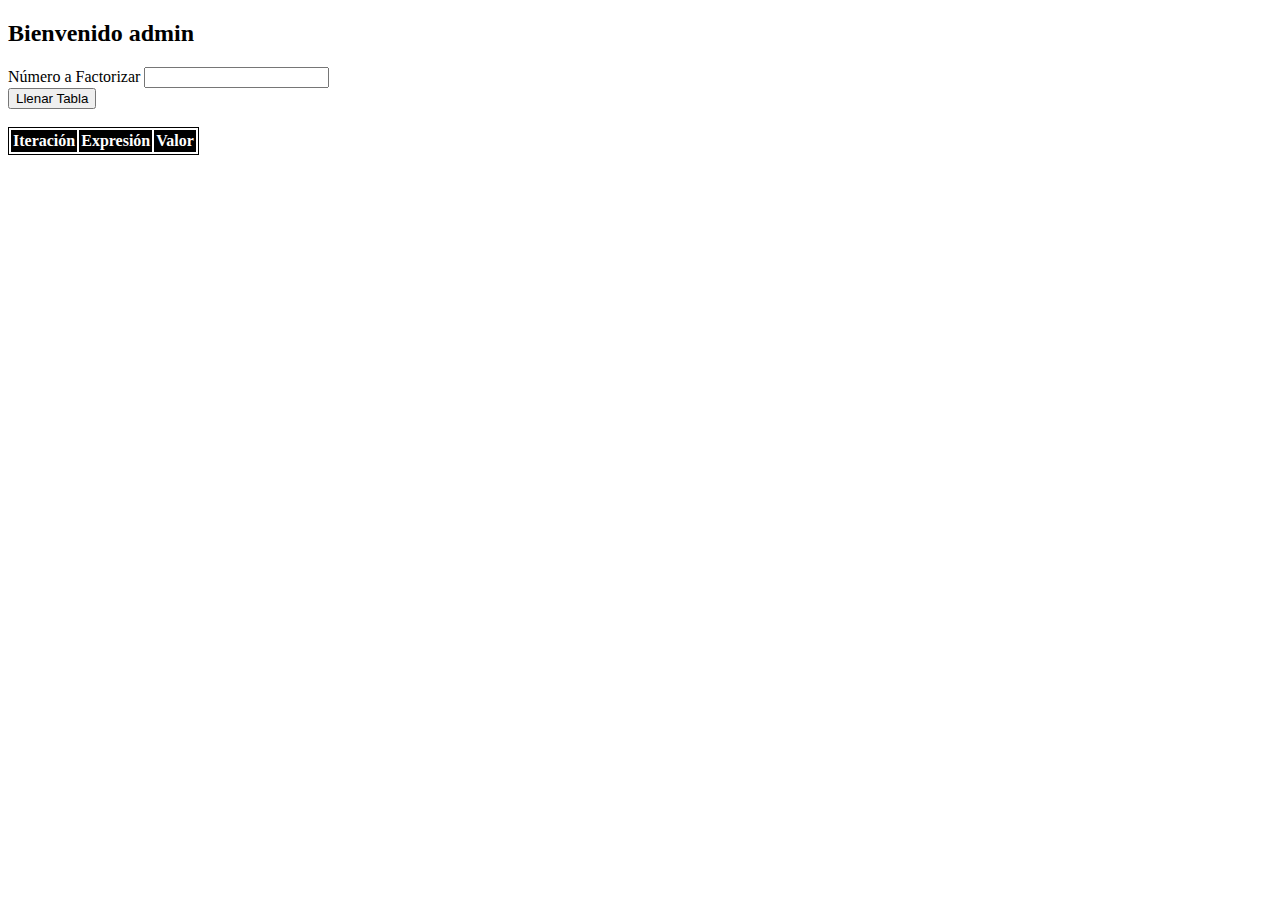
<file: index.html>
<!DOCTYPE html>
<html lang="en">
<head>
    <meta charset="UTF-8">
    <meta http-equiv="X-UA-Compatible" content="IE=edge">
    <meta name="viewport" content="width=device-width, initial-scale=1.0">
    <link rel="stylesheet" href="./estiloTabla.css">
    <title>Index - Diagnostico</title>
</head>
<body>
    <h2>Bienvenido admin</h2>
    <label for="numeroText">Número a Factorizar</label>
    <input type="number" id="numeroText">
    <br>
    <button type="submit" onclick="llenarTablaFactorizado()">Llenar Tabla</button>
    <br>
    <br>
    <table>
        <thead>
            <tr>
                <th>Iteración</th>
                <th>Expresión</th>
                <th>Valor</th>
            </tr>
        </thead>
        <tbody id="cont">

        </tbody>
    </table>
    <script>
        function llenarTablaFactorizado(){
            let numeroMeta = document.querySelector('#numeroText');
            console.log(numeroMeta.value);

            var ite = 1;
            var exp = "1";
            var val = 1;
            var clasePar = "";


            cont.innerHTML='';

            for(ite;ite<=numeroMeta.value;ite++){
                exp += "*"+ite;
                val = val * ite;
                
                console.log(ite+" | "+exp+" | "+val);

                if(ite%2==0){
                    clasePar = "Par";
                }else {
                    clasePar = "Impar";
                }

                cont.innerHTML += `
                <tr class="${clasePar}"">
                    <td class="iteracion">${ite}</td>
                    <td>${exp}</td>
                    <td class="valor">${val}</td>
                </tr>
                `
            }
        }
    </script>
</body>
</html>
</file>
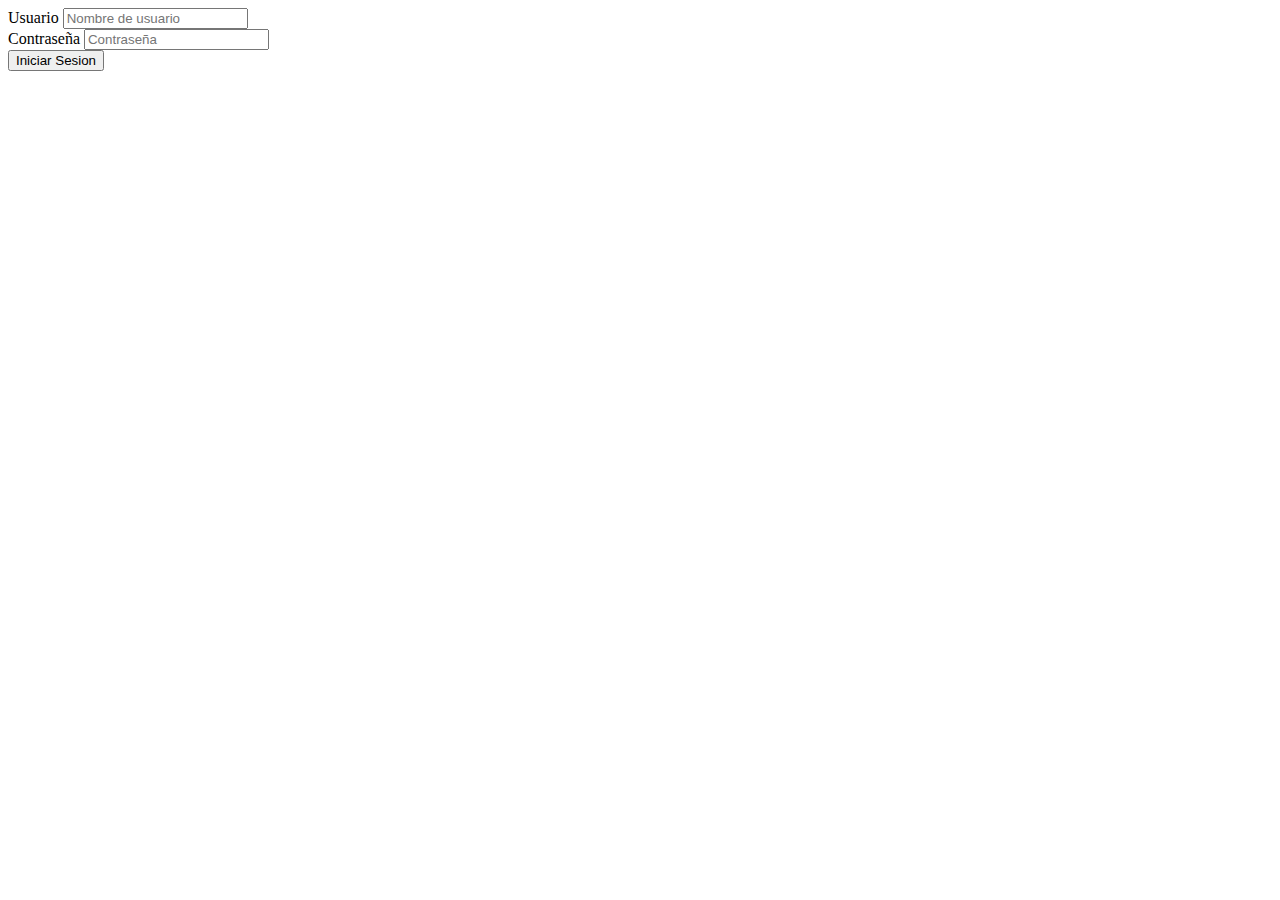
<file: login.html>
<!DOCTYPE html>
<html lang="en">
<head>
    <meta charset="UTF-8">
    <meta http-equiv="X-UA-Compatible" content="IE=edge">
    <meta name="viewport" content="width=device-width, initial-scale=1.0">
    <title>login - Diagnostico</title>
</head>
<body>
    <label for="loginText">Usuario</label>
    <input type="text" id="loginText" placeholder="Nombre de usuario">
    <br>
    <label for="passwordText">Contraseña</label>
    <input type="password" id="passwordText" placeholder="Contraseña">
    <br>
    <button id="btnChequeo" type="submit" onclick="corroborarLogin()">Iniciar Sesion</button>
    <script>

        function corroborarLogin(){
            let usuario = document.querySelector('#loginText');
            let contraseña = document.querySelector('#passwordText');
            
            if(usuario.value == 'admin' && contraseña.value == 'admin'){
                location.href = "./index.html";
            } else {
                alert("Usuario y/o contraseña incorrectos.");
                usuario.value = "";
                contraseña.value = "";
            }
        }
    </script>
</body>
</html>
</file>
<file: estiloTabla.css>
table {
    border: 1px solid #000;
}

.Impar {
    background-color: white;
}

.Par {
    background-color: rgba(150, 235, 221, 0.438);
}

th {
    background-color: #000;
    color: white;
    border: 1px solid #000;
}

td {
    border: 1px solid #000;
}

.iteracion {
    text-align: center;
    border: 1px solid #000;
}

.valor {
    text-align: end;
    border: 1px solid #000;
}
</file>
